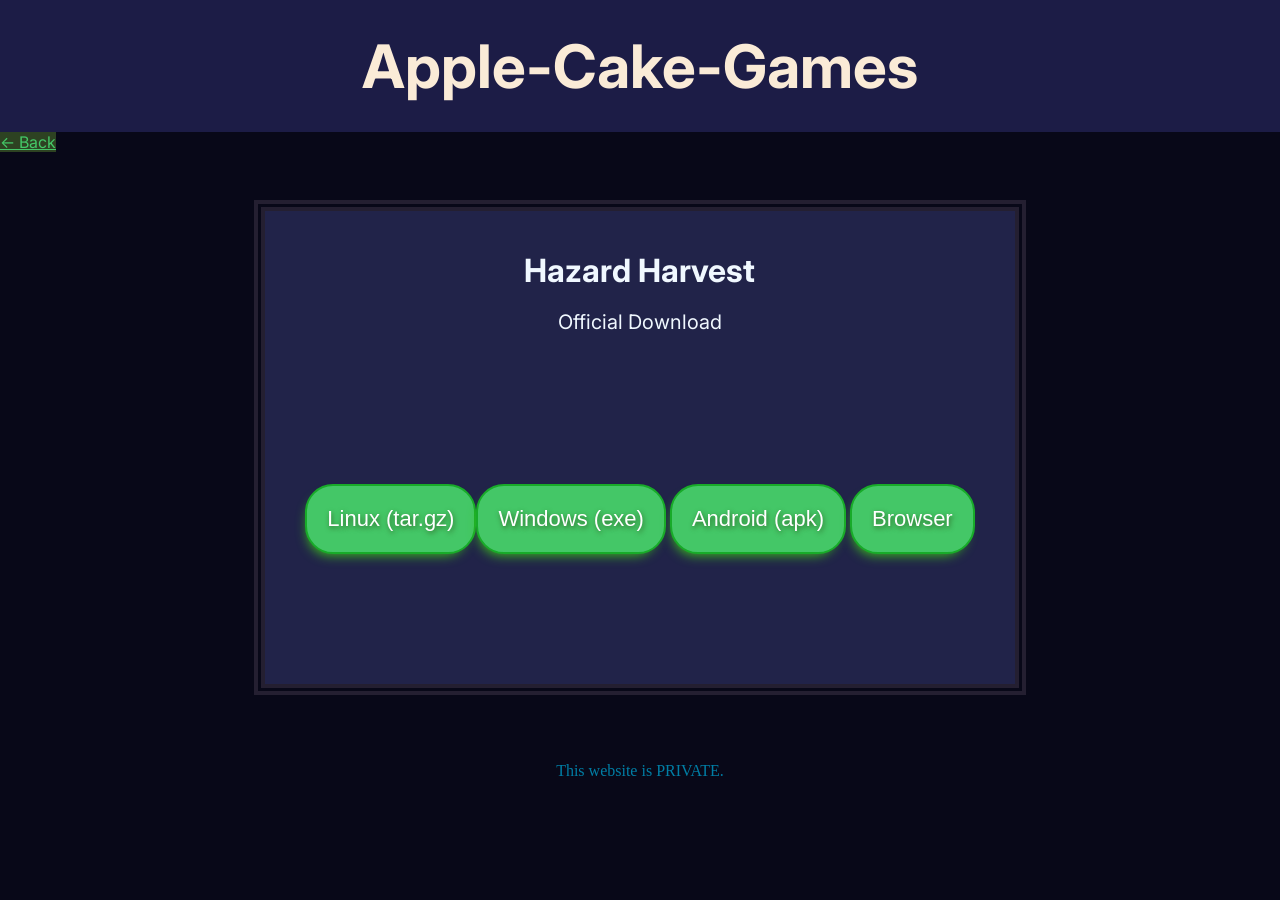
<file: m/download/index.html>
<!doctype html>
<html lang="en">
  <head>
    <meta charset="UTF-8" />
    <meta name="viewport" content="width=device-width, initial-scale=1.0" />
    <title>Apple-Cake-Games</title>
    <link rel="stylesheet" href="../../css/style.css" />
  </head>
  <body>
    <header>
      <h1 class="headline">Apple-Cake-Games</h1>
    </header>
    <div class="back">
      <a href="../../"><- Back</a>
    </div>
    <div class="info-box-container">
      <div class="info-box">
        <h1>Hazard Harvest</h1>
        <p>Official Download</p>
        <p id="placeholder"></p>
        <div class="button-section">
          <a class="btn" id="btnLinux">Linux (tar.gz)</an>
          <a class="btn" id="btnWin">Windows (exe)</a>
          <a class="btn" id="btnAndroid">Android (apk)</a>
          <a class="btn"">Browser</a>
        </div>
      </div>
    </div>
    <footer>
      <p>This website is PRIVATE.</p>
    </footer>
  </body>
  <script src="../../script/download.js"></script>
</html>

<!--
   / \  |  _ \|  _ \| |   | ____|  / ___|  / \  | |/ / ____|  / ___|  / \  |  \/  | ____/ ___| 
  / _ \ | |_) | |_) | |   |  _|   | |     / _ \ | ' /|  _|   | |  _  / _ \ | |\/| |  _| \___ \ 
 / ___ \|  __/|  __/| |___| |___  | |___ / ___ \| . \| |___  | |_| |/ ___ \| |  | | |___ ___) |
/_/   \_\_|   |_|   |_____|_____|  \____/_/   \_\_|\_\_____|  \____/_/   \_\_|  |_|_____|____/
-->
</file>
<file: css/style.css>
@import url('https://fonts.googleapis.com/css2?family=Inter:ital,opsz,wght@0,14..32,100..900;1,14..32,100..900&display=swap');

.inter-font {
  font-family: 'Inter', sans-serif;
  font-optical-sizing: auto;
  font-weight: 3;
  font-style: normal;
}

* {
  margin: 0;
  padding: 0;
}

body {
  background-color: rgb(8, 8, 24);
}

header {
  background-color: rgb(28, 28, 70);
  text-align: center;
  padding: 30px;
}

header h1 {
  color: antiquewhite;
  font-family: Inter;
  font-size: 60px;
}

.info-box-container {
  height: 70vh;
  display: flex;
  justify-content: center;
  align-items: center;
  flex-grow: 1;
}

.info-box {
  display: flex;
  flex-direction: column;
  outline: 11px double #241f31;
  justify-content: center;
  align-items: center;
  text-align: center;
  padding: 40px;
  background-color: rgb(33, 35, 73);
}

.info-box h1 {
  color: aliceblue;
  font-family: Inter;
}

.info-box p {
  color: aliceblue;
  font-family: Inter;
  font-size: 20px;
  padding: 20px;
}

.btn {
  box-shadow: -3px 7px 12px -6px #3dc21b;
  background-color: #44c767;
  border-radius: 28px;
  border: 2px solid #18ab29;
  display: inline-block;
  cursor: pointer;
  color: #ffffff;
  font-family: Arial;
  font-size: 22px;
  padding: 15px 40px;
  text-decoration: none;
  text-shadow: 1px 2px 5px #2f6627;
  padding: 20px;
}
.btn:hover {
  background-color: #5cbf2a;
}
.btn:active {
  position: relative;
  top: 1px;
}

footer {
  text-align: center;
  margin: 0;
  padding: 0;
}

footer p {
  color: #007ea5;
}

.button-section {
  margin-top: 10vh;
  margin-bottom: 10vh;
}

.back {
  position: fixed;
  background-color: #2d4222;
}

.back a {
  font-family: Inter;
  color: #44c767;
}

.headline:hover {
  cursor: pointer;
  color: rgb(248, 210, 198);
}

#placeholder {
  color: red;
}
</file>
